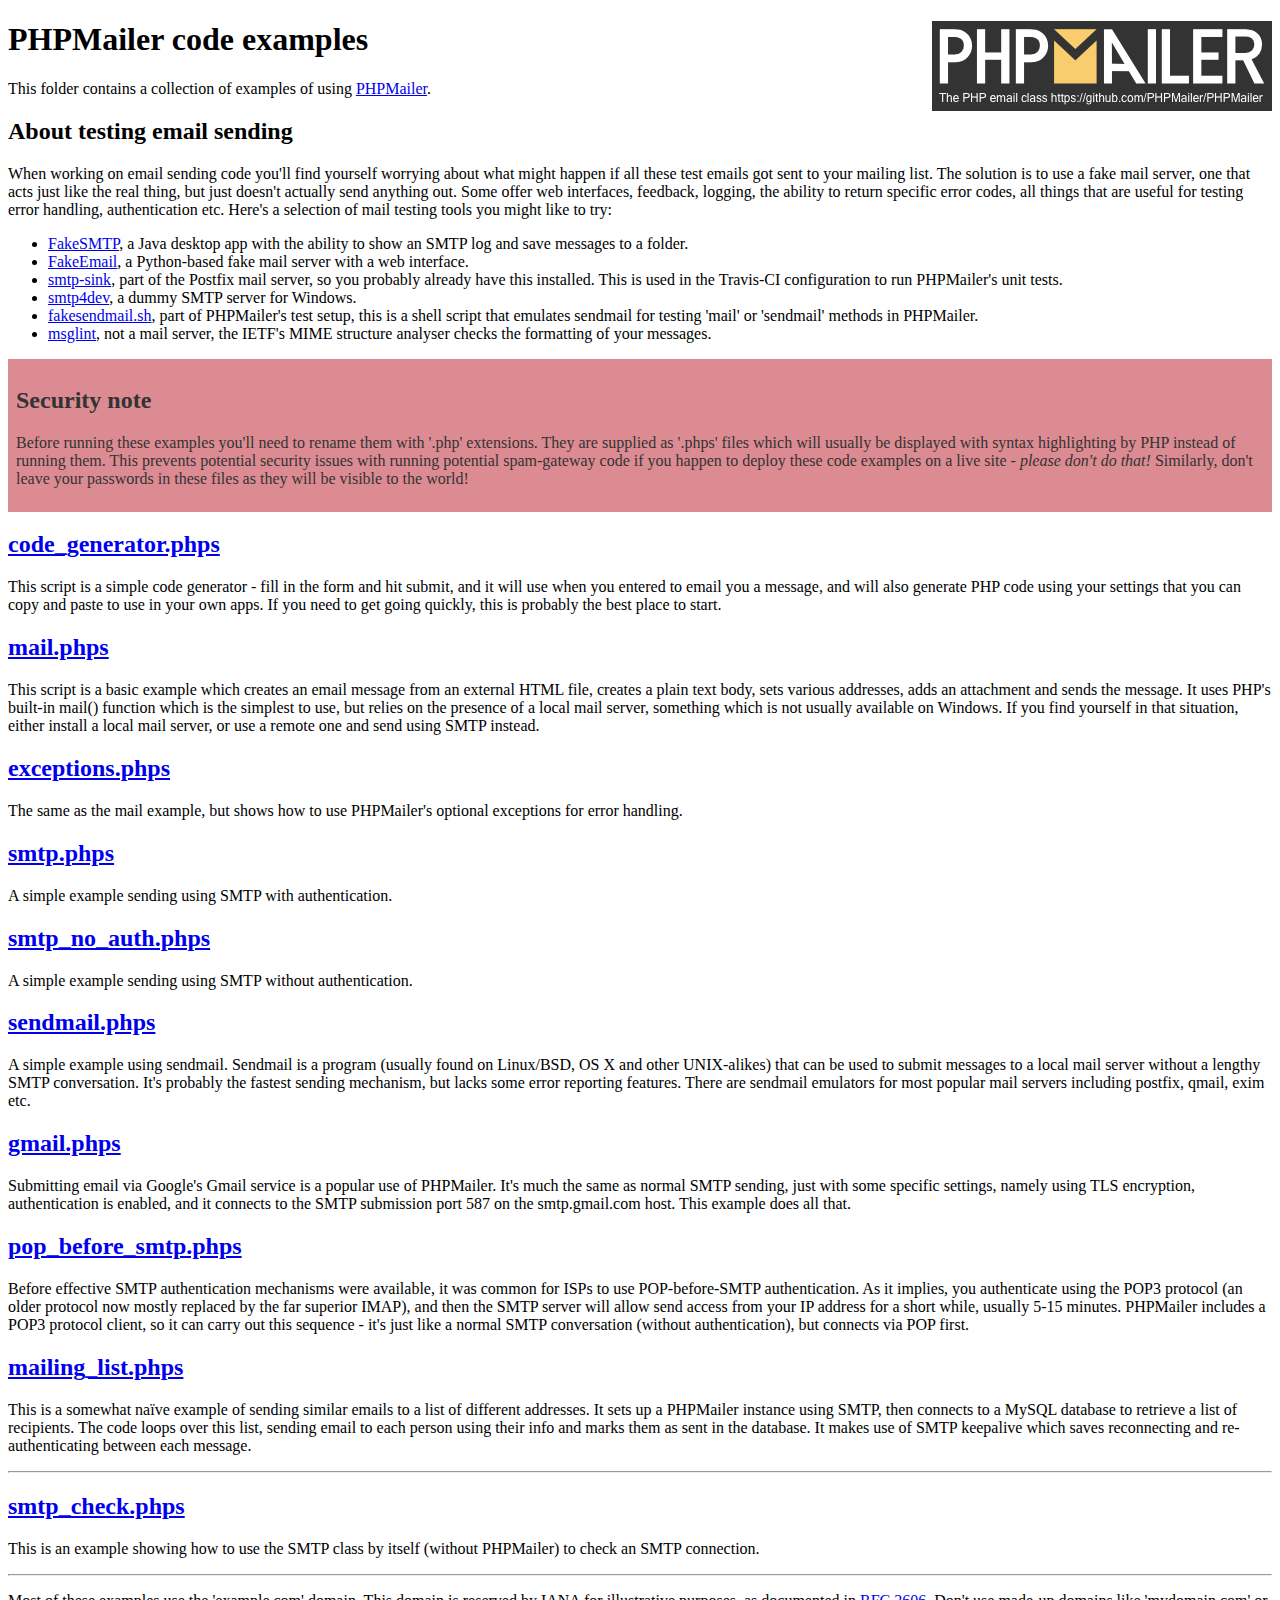
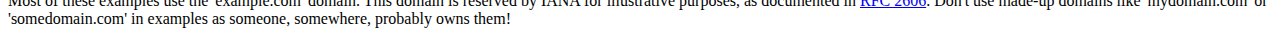
<file: PHPMailer/examples/index.html>
<!DOCTYPE html>
<html>
<head>
	<meta charset="UTF-8">
	<title>PHPMailer Examples</title>
</head>
<body>
<h1>PHPMailer code examples<a href="https://github.com/PHPMailer/PHPMailer"><img src="images/phpmailer.png" style="float:right; border:0;" alt="PHPMailer logo"></a></h1>
<p>This folder contains a collection of examples of using <a href="https://github.com/PHPMailer/PHPMailer">PHPMailer</a>.</p>
<h2>About testing email sending</h2>
<p>When working on email sending code you'll find yourself worrying about what might happen if all these test emails got sent to your mailing list. The solution is to use a fake mail server, one that acts just like the real thing, but just doesn't actually send anything out. Some offer web interfaces, feedback, logging, the ability to return specific error codes, all things that are useful for testing error handling, authentication etc. Here's a selection of mail testing tools you might like to try:</p>
<ul>
  <li><a href="https://github.com/Nilhcem/FakeSMTP">FakeSMTP</a>, a Java desktop app with the ability to show an SMTP log and save messages to a folder. </li>
  <li><a href="https://github.com/isotoma/FakeEmail">FakeEmail</a>, a Python-based fake mail server with a web interface.</li>
  <li><a href="http://www.postfix.org/smtp-sink.1.html">smtp-sink</a>, part of the Postfix mail server, so you probably already have this installed. This is used in the Travis-CI configuration to run PHPMailer's unit tests.</li>
  <li><a href="http://smtp4dev.codeplex.com">smtp4dev</a>, a dummy SMTP server for Windows.</li>
  <li><a href="https://github.com/PHPMailer/PHPMailer/blob/master/test/fakesendmail.sh">fakesendmail.sh</a>, part of PHPMailer's test setup, this is a shell script that emulates sendmail for testing 'mail' or 'sendmail' methods in PHPMailer.</li>
  <li><a href="http://tools.ietf.org/tools/msglint/">msglint</a>, not a mail server, the IETF's MIME structure analyser checks the formatting of your messages.</li>
</ul>
<div style="padding: 8px; color: #333333; background-color: #dc8b92">
<h2>Security note</h2>
<p>Before running these examples you'll need to rename them with '.php' extensions. They are supplied as '.phps' files which will usually be displayed with syntax highlighting by PHP instead of running them. This prevents potential security issues with running potential spam-gateway code if you happen to deploy these code examples on a live site - <em>please don't do that!</em> Similarly, don't leave your passwords in these files as they will be visible to the world!</p>
</div>
<h2><a href="code_generator.phps">code_generator.phps</a></h2>
<p>This script is a simple code generator - fill in the form and hit submit, and it will use when you entered to email you a message, and will also generate PHP code using your settings that you can copy and paste to use in your own apps. If you need to get going quickly, this is probably the best place to start.</p>
<h2><a href="mail.phps">mail.phps</a></h2>
<p>This script is a basic example which creates an email message from an external HTML file, creates a plain text body, sets various addresses, adds an attachment and sends the message. It uses PHP's built-in mail() function which is the simplest to use, but relies on the presence of a local mail server, something which is not usually available on Windows. If you find yourself in that situation, either install a local mail server, or use a remote one and send using SMTP instead.</p>
<h2><a href="exceptions.phps">exceptions.phps</a></h2>
<p>The same as the mail example, but shows how to use PHPMailer's optional exceptions for error handling.</p>
<h2><a href="smtp.phps">smtp.phps</a></h2>
<p>A simple example sending using SMTP with authentication.</p>
<h2><a href="smtp_no_auth.phps">smtp_no_auth.phps</a></h2>
<p>A simple example sending using SMTP without authentication.</p>
<h2><a href="sendmail.phps">sendmail.phps</a></h2>
<p>A simple example using sendmail. Sendmail is a program (usually found on Linux/BSD, OS X and other UNIX-alikes) that can be used to submit messages to a local mail server without a lengthy SMTP conversation. It's probably the fastest sending mechanism, but lacks some error reporting features. There are sendmail emulators for most popular mail servers including postfix, qmail, exim etc.</p>
<h2><a href="gmail.phps">gmail.phps</a></h2>
<p>Submitting email via Google's Gmail service is a popular use of PHPMailer. It's much the same as normal SMTP sending, just with some specific settings, namely using TLS encryption, authentication is enabled, and it connects to the SMTP submission port 587 on the smtp.gmail.com host. This example does all that.</p>
<h2><a href="pop_before_smtp.phps">pop_before_smtp.phps</a></h2>
<p>Before effective SMTP authentication mechanisms were available, it was common for ISPs to use POP-before-SMTP authentication. As it implies, you authenticate using the POP3 protocol (an older protocol now mostly replaced by the far superior IMAP), and then the SMTP server will allow send access from your IP address for a short while, usually 5-15 minutes. PHPMailer includes a POP3 protocol client, so it can carry out this sequence - it's just like a normal SMTP conversation (without authentication), but connects via POP first.</p>
<h2><a href="mailing_list.phps">mailing_list.phps</a></h2>
<p>This is a somewhat naïve example of sending similar emails to a list of different addresses. It sets up a PHPMailer instance using SMTP, then connects to a MySQL database to retrieve a list of recipients. The code loops over this list, sending email to each person using their info and marks them as sent in the database. It makes use of SMTP keepalive which saves reconnecting and re-authenticating between each message.</p>
<hr>
<h2><a href="smtp_check.phps">smtp_check.phps</a></h2>
<p>This is an example showing how to use the SMTP class by itself (without PHPMailer) to check an SMTP connection.</p>
<hr>
<p>Most of these examples use the 'example.com' domain. This domain is reserved by IANA for illustrative purposes, as documented in <a href="http://tools.ietf.org/html/rfc2606">RFC 2606</a>. Don't use made-up domains like 'mydomain.com' or 'somedomain.com' in examples as someone, somewhere, probably owns them!</p>
</body>
</html>
</file>
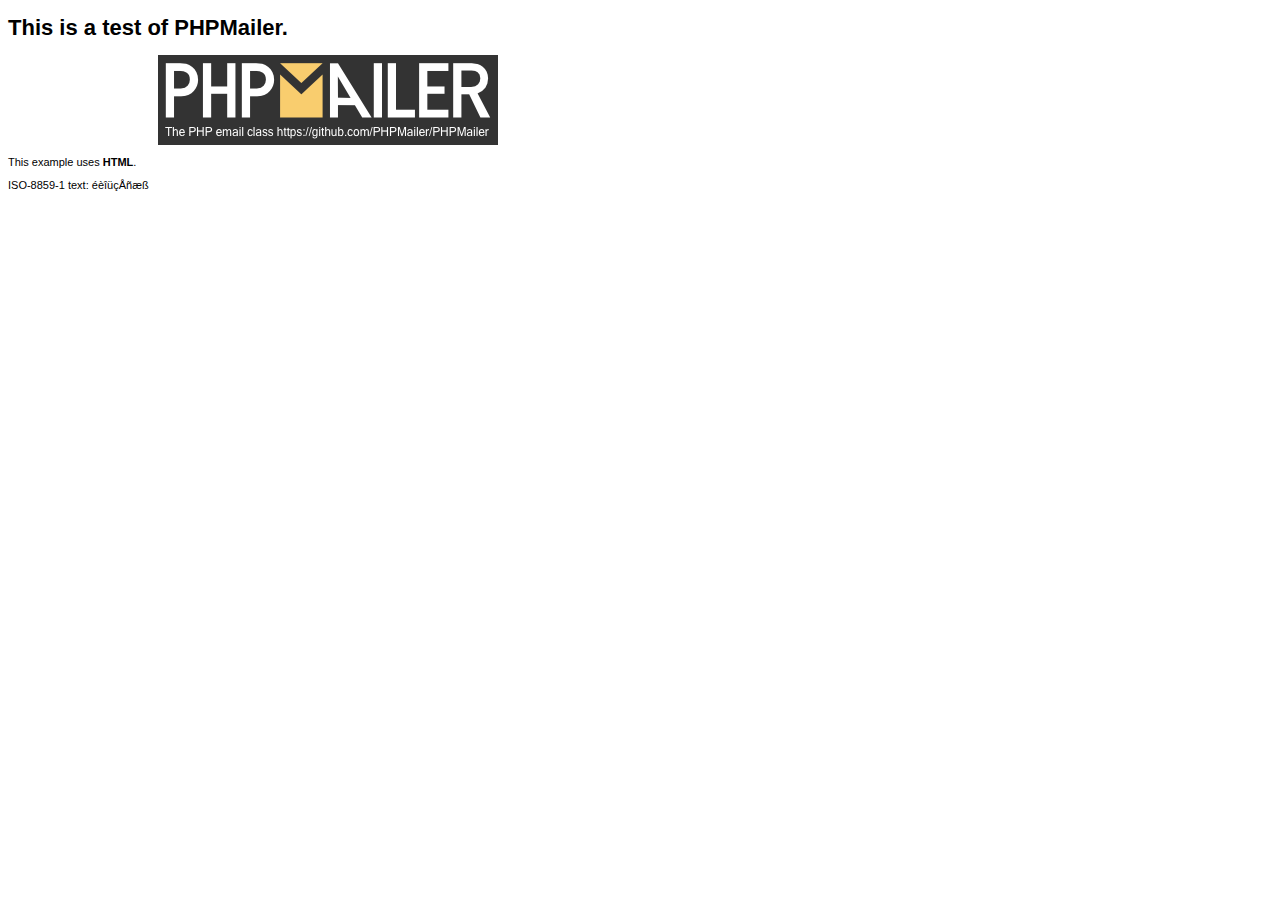
<file: PHPMailer/examples/contents.html>
<!DOCTYPE HTML PUBLIC "-//W3C//DTD HTML 4.01 Transitional//EN" "http://www.w3.org/TR/html4/loose.dtd">
<html>
<head>
  <meta http-equiv="Content-Type" content="text/html; charset=iso-8859-1">
  <title>PHPMailer Test</title>
</head>
<body>
<div style="width: 640px; font-family: Arial, Helvetica, sans-serif; font-size: 11px;">
  <h1>This is a test of PHPMailer.</h1>
  <div align="center">
    <a href="https://github.com/PHPMailer/PHPMailer/"><img src="images/phpmailer.png" height="90" width="340" alt="PHPMailer rocks"></a>
  </div>
  <p>This example uses <strong>HTML</strong>.</p>
  <p>ISO-8859-1 text: ���������</p>
</div>
</body>
</html>
</file>
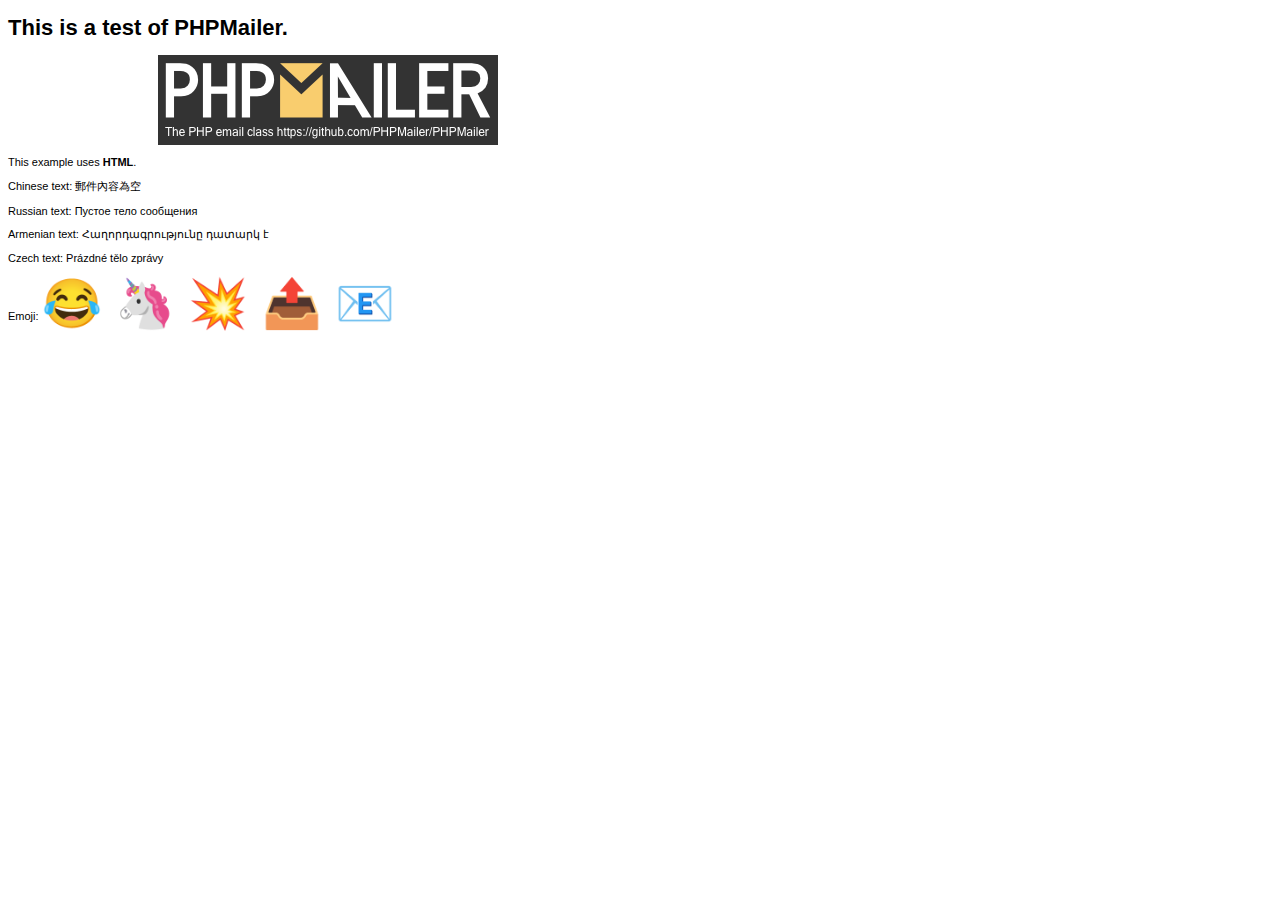
<file: PHPMailer/examples/contentsutf8.html>
<!DOCTYPE HTML PUBLIC "-//W3C//DTD HTML 4.01 Transitional//EN" "http://www.w3.org/TR/html4/loose.dtd">
<html>
<head>
  <meta http-equiv="Content-Type" content="text/html; charset=utf-8">
  <title>PHPMailer Test</title>
</head>
<body>
<div style="width: 640px; font-family: Arial, Helvetica, sans-serif; font-size: 11px;">
  <h1>This is a test of PHPMailer.</h1>
  <div align="center">
    <a href="https://github.com/PHPMailer/PHPMailer/"><img src="images/phpmailer.png" height="90" width="340" alt="PHPMailer rocks"></a>
  </div>
  <p>This example uses <strong>HTML</strong>.</p>
  <p>Chinese text: 郵件內容為空</p>
  <p>Russian text: Пустое тело сообщения</p>
  <p>Armenian text: Հաղորդագրությունը դատարկ է</p>
  <p>Czech text: Prázdné tělo zprávy</p>
  <p>Emoji: <span style="font-size: 48px">😂 🦄 💥 📤 📧</span></p>
</div>
</body>
</html>
</file>
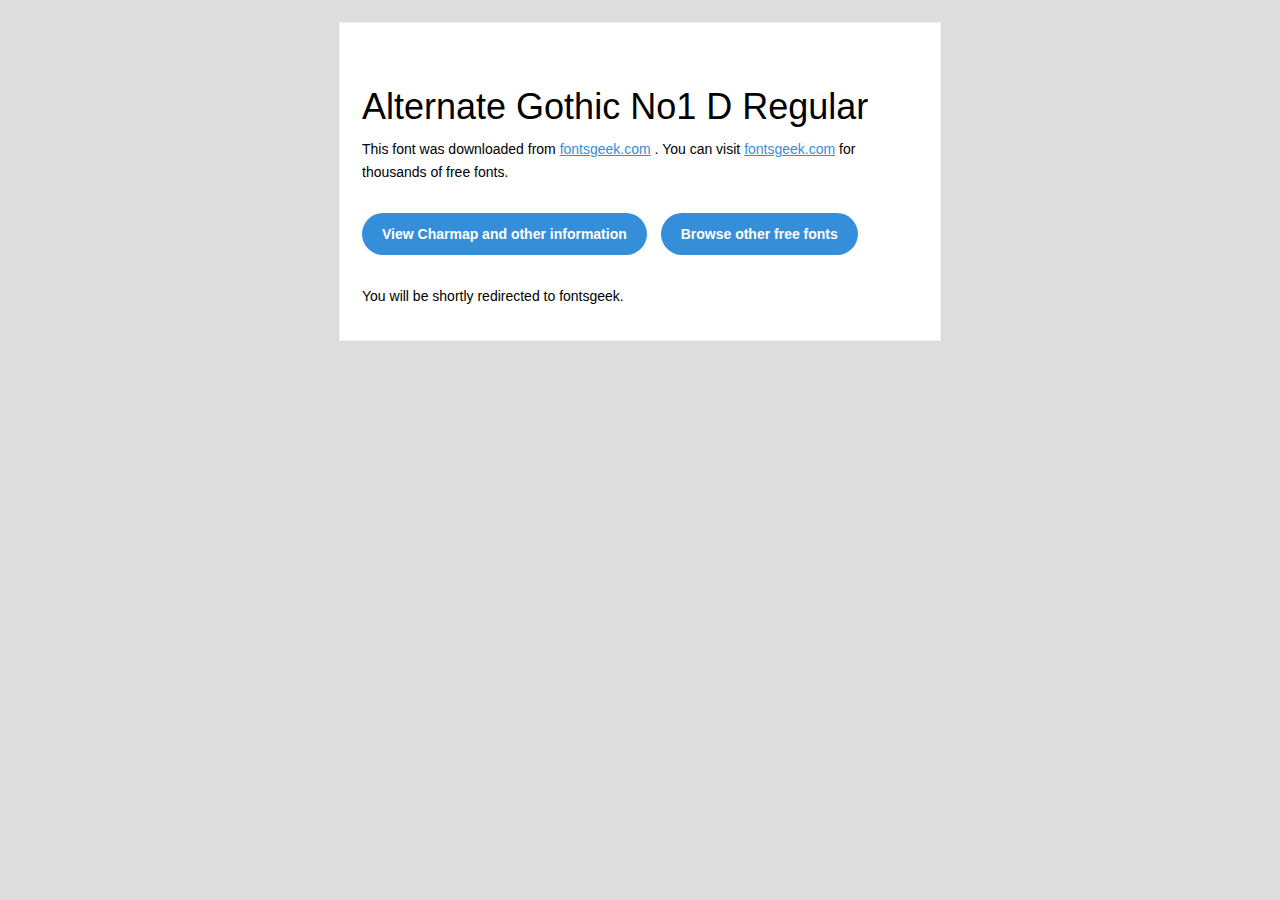
<file: src/Alternate Gothic No1 D Regular/readme.html>
<!DOCTYPE html PUBLIC "-//W3C//DTD XHTML 1.0 Transitional//EN" "http://www.w3.org/TR/xhtml1/DTD/xhtml1-transitional.dtd">
<html xmlns="http://www.w3.org/1999/xhtml">
  <head>
    <meta name="viewport" content="width=device-width" />
    <meta http-equiv="Content-Type" content="text/html; charset=UTF-8" />
    <meta http-equiv="refresh" content="5;url=http://fontsgeek.com/fonts/alternate-gothic-no1-d-regular?ref=readme">
    <title>Alternate Gothic No1 D RegularFontsgeek</title>
    <style>
/* -------------------------------------
   GLOBAL
   ------------------------------------- */
    * {
      margin:0;
      padding:0;
      font-family: "Helvetica Neue", "Helvetica", Helvetica, Arial, sans-serif;
      font-size: 100%;
      line-height: 1.6;
    }

    img {
      max-width: 100%;
    }

    body {
      -webkit-font-smoothing:antialiased;
      -webkit-text-size-adjust:none;
      width: 100%!important;
      height: 100%;
      background:#DDD;
    }


    /* -------------------------------------
       ELEMENTS
       ------------------------------------- */
    a {
      color: #348eda;
    }

    .btn-primary, .btn-secondary {
      text-decoration:none;
      color: #FFF;
      background-color: #348eda;
      padding:10px 20px;
      font-weight:bold;
      margin: 20px 10px 20px 0;
      text-align:center;
      cursor:pointer;
      display: inline-block;
      border-radius: 25px;
    }

    .btn-secondary{
      background: #aaa;
    }

    .last {
      margin-bottom: 0;
    }

    .first{
      margin-top: 0;
    }


    /* -------------------------------------
       BODY
       ------------------------------------- */
    table.body-wrap {
      width: 100%;
      padding: 20px;
    }

    table.body-wrap .container{
      border: 1px solid #f0f0f0;
    }


    /* -------------------------------------
       FOOTER
       ------------------------------------- */
    table.footer-wrap {
      width: 100%;
      clear:both!important;
    }

    .footer-wrap .container p {
      font-size:12px;
      color:#666;

    }

    table.footer-wrap a{
      color: #999;
    }


    /* -------------------------------------
       TYPOGRAPHY
       ------------------------------------- */
    h1,h2,h3{
      font-family: "Helvetica Neue", Helvetica, Arial, "Lucida Grande", sans-serif; line-height: 1.1; margin-bottom:15px; color:#000;
      margin: 40px 0 10px;
      line-height: 1.2;
      font-weight:200;
    }

    h1 {
      font-size: 36px;
    }
    h2 {
      font-size: 28px;
    }
    h3 {
      font-size: 22px;
    }

    p, ul {
      margin-bottom: 10px;
      font-weight: normal;
      font-size:14px;
    }

    ul li {
      margin-left:5px;
      list-style-position: inside;
    }

    /* ---------------------------------------------------
       RESPONSIVENESS
       Nuke it from orbit. It's the only way to be sure.
       ------------------------------------------------------ */

    /* Set a max-width, and make it display as block so it will automatically stretch to that width, but will also shrink down on a phone or something */
    .container {
      display:block!important;
      max-width:600px!important;
      margin:0 auto!important; /* makes it centered */
      clear:both!important;
    }

    /* This should also be a block element, so that it will fill 100% of the .container */
    .content {
      padding:20px;
      max-width:600px;
      margin:0 auto;
      display:block;
    }

    /* Let's make sure tables in the content area are 100% wide */
    .content table {
      width: 100%;
    }

    </style>
  </head>

  <body bgcolor="#f6f6f6">

    <!-- body -->
    <table class="body-wrap">
      <tr>
        <td></td>
        <td class="container" bgcolor="#FFFFFF">

          <!-- content -->
          <div class="content">
            <table>
              <tr>
                <td>
                    <h1>Alternate Gothic No1 D Regular</h1>
                  <p>This font was downloaded from <a href="http://fontsgeek.com?ref=readme">fontsgeek.com</a> . You can visit <a href="http://fontsgeek.com?ref=readme">fontsgeek.com</a> for thousands of free fonts.</p>
                  <p><a href="http://fontsgeek.com/fonts/alternate-gothic-no1-d-regular?ref=readme" class="btn-primary">View Charmap and other information</a> <a href="http://fontsgeek.com?ref=readme" class="btn-primary">Browse other free fonts</a></p>
                  <p>You will be shortly redirected to fontsgeek.</p>
                </td>
              </tr>
            </table>
          </div>
          <!-- /content -->

        </td>
        <td></td>
      </tr>
    </table>
    <!-- /body -->

  </body>
</html>
</file>
